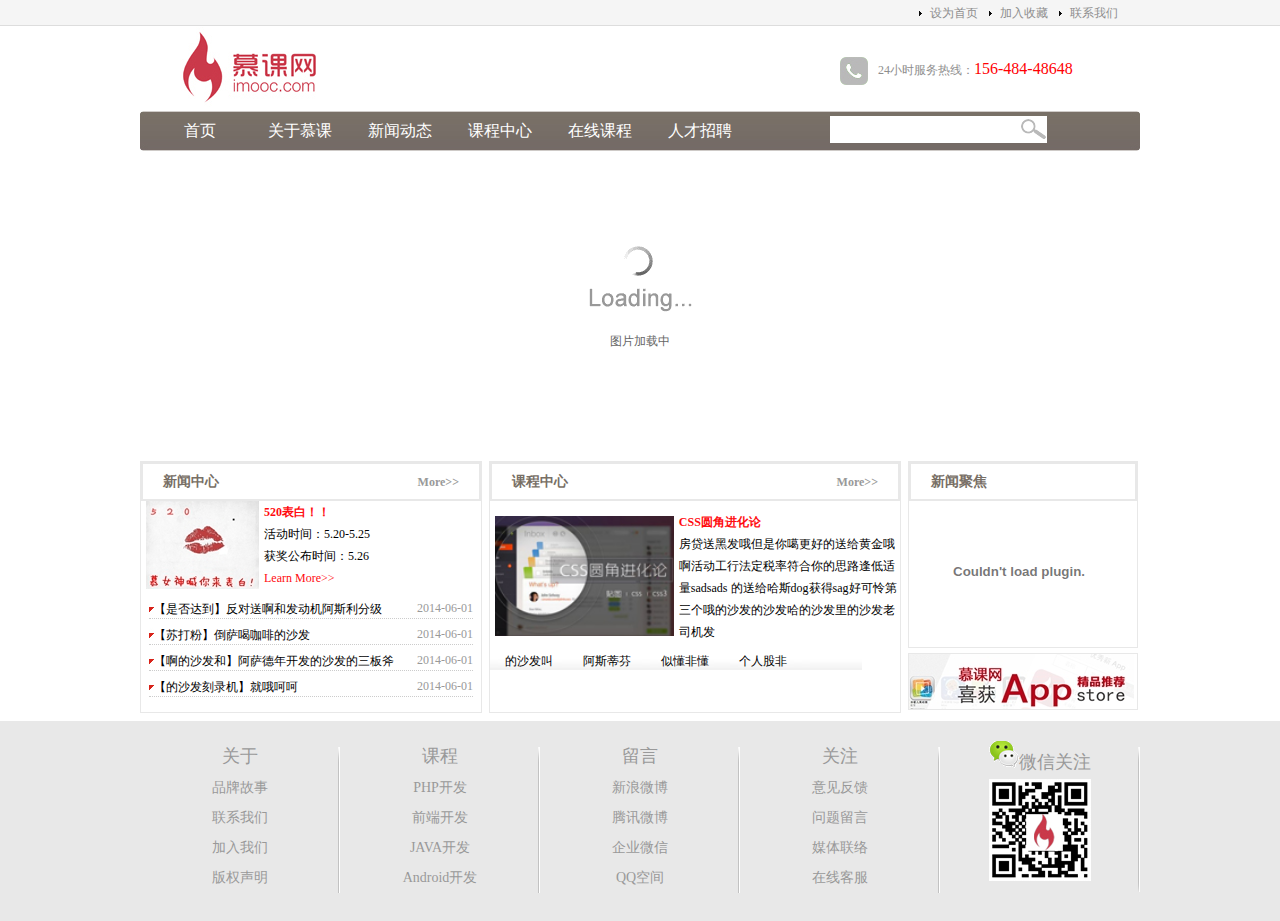
<file: index.html>
<!doctype html>
<html>
<head>
<meta charset="utf-8">
<title>无标题文档</title>
<link href="css/main.css" rel="stylesheet" type="text/css" />
<script src="js/setHomeSetFav.js" type="text/javascript" charset="gb2312"></script>
<script src="js/myfocus-2.0.1.min.js" type="text/javascript"></script>
<script src="js/mf-pattern/mF_YSlider.js" type="text/javascript"></script>
<link href="js/mf-pattern/mF_YSlider.css" rel="alternate stylesheet" type="text/css">
<script type="text/javascript">
myFocus.set({
	id:'pic_box'})
</script>
</head>

<body>
<div class="top">
    <div class="top_content">
    <ul>
      <li><a href="#">联系我们</a></li>
      <li><a href="#" onClick="AddFavorite(window.location,document.title)">加入收藏</a></li>
      <li><a href="#" onClick="SetHome(window.location)">设为首页</a></li>
    </ul>
    </div>
</div><!--top结束-->
<div class="wrap">
  <div class="logo">
    <div class="logo_left">
      <img src="images/logo.jpg" alt="慕课网"/>
    </div>
    <div class="logo_right">
      <img src="images/tel.jpg" alt="服务热线"/>24小时服务热线：<span class="tel">156-484-48648</span>
    </div>
  </div><!--logo结束-->
  <div class="nav">
    <div class="nav_left"></div>
    <div class="nav_mid">
      <div class="nav_mid_left">
       <ul>
         <li><a href="index.html">首页</a></li>
         <li><a href="list.html">关于慕课</a></li>
         <li><a href="list.html">新闻动态</a></li>
         <li><a href="list.html">课程中心</a></li>
         <li><a href="list.html">在线课程</a></li>
         <li><a href="list.html">人才招聘</a></li>
       </ul>
      </div>
      <div class="nav_mid_right">
       <form action="" method="post">
         <input type="text" class="search_text" />
       </form>
      </div>
     </div>
    <div class="nav_right"></div>
  </div><!--nav结束-->
  <div class="ad" id="pic_box">
      <div class="loading"><img src="images/loading.gif" alt="图片加载中"></div>
      <div class="pic">
         <ul>
           <li><img src="images/ad2.jpg"></li>
           <li><img src="images/ad3.jpg"></li>
           <li><img src="images/ad4.jpg"></li>
         </ul>
      </div>
  </div><!--ad结束-->
  <div class="main">
    <div class="new">
        <div class="title">
         <h2 class="title_left">新闻中心</h2><span class="title_right"><a href="#">More&gt;&gt;</a></span>
        </div>
       <div class="pic_news">
         <img src="images/news.jpg"><h2><a href="news.html">520表白！！</a></h2><p>活动时间：5.20-5.25<br/>获奖公布时间：5.26<br/><a href="news.html">Learn More&gt;&gt;</a></p>
       </div><!--pic_new结束-->
       <div class="news_list">
         <ul>
           <li><a href="news.html">【是否达到】反对送啊和发动机阿斯利分级</a><span>2014-06-01</span></li>
           <li><a href="news.html">【苏打粉】倒萨喝咖啡的沙发</a><span>2014-06-01</span></li>
           <li><a href="news.html">【啊的沙发和】阿萨德年开发的沙发的三板斧</a><span>2014-06-01</span></li>
           <li><a href="news.html">【的沙发刻录机】就哦呵呵</a><span>2014-06-01</span></li>
         </ul>
       </div><!--news_list结束-->
    </div><!--new结束-->
    <div class="course">
       <div class="title">
          <h2 class="title_left">课程中心</h2><span class="title_right"><a href="news.html">More&gt;&gt; </a></span>      
       </div><!--title结束-->
       <div class="course_pic">
          <img src="images/css.jpg"><h2><a href="news.html">CSS圆角进化论</a></h2><p>房贷送黑发哦但是你噶更好的送给黄金哦啊活动工行法定税率符合你的思路逢低适量sadsads 的送给哈斯dog获得sag好可怜第三个哦的沙发的沙发哈的沙发里的沙发老司机发</p>
       </div><!--course_pic结束-->
       <div class="course_type">
          <ul>
             <li>的沙发叫</li>
             <li>阿斯蒂芬</li>
             <li>似懂非懂</li>
             <li>个人股非</li>
          </ul>
       </div><!--course_type结束-->
    </div><!--course结束-->
    <div class="sidebar">
     <div class="video">
      <div class="title">
         <h2 class="title_left">新闻聚焦</h2>
      </div><!--title结束-->
      <div class="video_content">
        <embed src='http://player.youku.com/player.php/Type/Folder/Fid//Ob//sid/XMTc2NDU4MDE4NA==/v.swf' quality='high' width='220' height='140' align='middle' allowScriptAccess='always' allowFullScreen='true' mode='transparent' type='application/x-shockwave-flash'></embed>
      </div><!--video_conten结束-->
     </div><!--video结束-->
      <div class="sidebar_ad">
         <img src="images/app.jpg">
      </div>
    </div><!--sidebar结束-->
  </div><!--main结束-->
</div><!--wrap结束-->
<div class="copyright">
  <div class="copyright_content">
     <ul>
        <li><a href="#">关于</a>
           <ul>
              <li><a href="#">品牌故事</a></li>
              <li><a href="#">联系我们</a></li>
              <li><a href="#">加入我们</a></li>
              <li><a href="#">版权声明</a></li>
           </ul>
        </li>
        <li><a href="#">课程</a>
          <ul>
              <li><a href="#">PHP开发</a></li>
              <li><a href="#">前端开发</a></li>
              <li><a href="#">JAVA开发</a></li>
              <li><a href="#">Android开发</a></li>
          </ul>
        </li>
        <li><a href="#">留言</a>
          <ul>
              <li><a href="#">新浪微博</a></li>
              <li><a href="#">腾讯微博</a></li>
              <li><a href="#">企业微信</a></li>
              <li><a href="#">QQ空间</a></li>
          </ul>
        </li>
        <li><a href="#">关注</a>
           <ul>
              <li><a href="#">意见反馈</a></li>
              <li><a href="#">问题留言</a></li>
              <li><a href="#">媒体联络</a></li>
              <li><a href="#">在线客服</a></li>
          </ul>
        </li>
        <li><a href="#"><img src="images/weixin.png">微信关注</a>
         <ul>
           <li><img src="images/qrcode.jpg"></li>
         </ul>
        </li>
     </ul>
  </div>
</div>
</body>
</html>
</file>
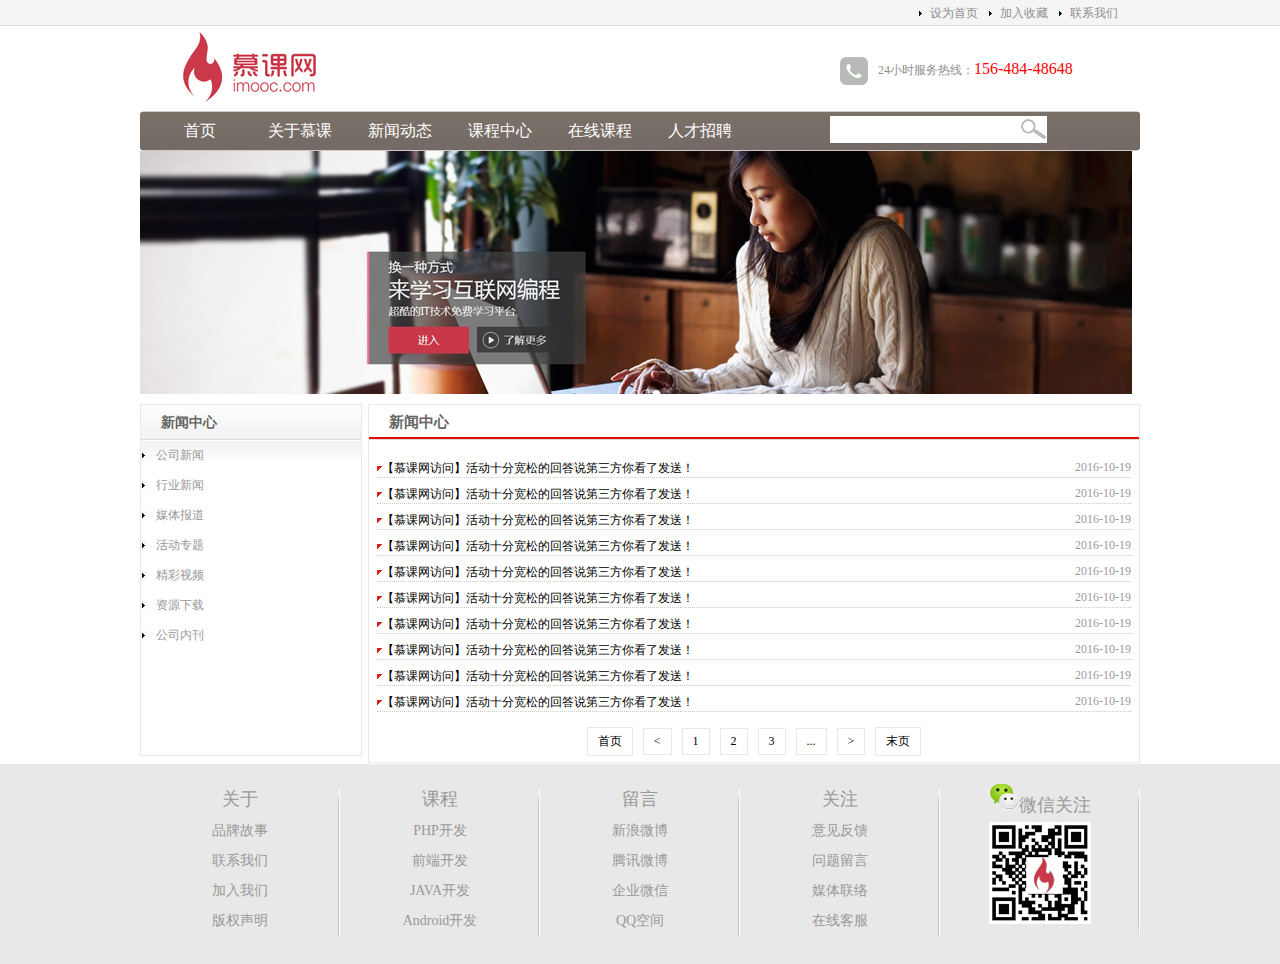
<file: list.html>
<!doctype html>
<html>
<head>
<meta charset="utf-8">
<title>无标题文档</title>
<link href="css/main.css" rel="stylesheet" type="text/css" />
<script src="js/setHomeSetFav.js" type="text/javascript" charset="gb2312"></script>
</head>

<body>
<div class="top">
    <div class="top_content">
    <ul>
      <li><a href="#">联系我们</a></li>
      <li><a href="#" onClick="AddFavorite(window.location,document.title)">加入收藏</a></li>
      <li><a href="#" onClick="SetHome(window.location)">设为首页</a></li>
    </ul>
    </div>
</div><!--top结束-->
<div class="wrap">
  <div class="logo">
    <div class="logo_left">
      <img src="images/logo.jpg" alt="慕课网"/>
    </div>
    <div class="logo_right">
      <img src="images/tel.jpg" alt="服务热线"/>24小时服务热线：<span class="tel">156-484-48648</span>
    </div>
  </div><!--logo结束-->
  <div class="nav">
    <div class="nav_left"></div>
    <div class="nav_mid">
      <div class="nav_mid_left">
       <ul>
         <li><a href="index.html">首页</a></li>
         <li><a href="list.html">关于慕课</a></li>
         <li><a href="list.html">新闻动态</a></li>
         <li><a href="list.html">课程中心</a></li>
         <li><a href="list.html">在线课程</a></li>
         <li><a href="list.html">人才招聘</a></li>
       </ul>
      </div>
      <div class="nav_mid_right">
       <form action="" method="post">
         <input type="text" class="search_text" />
       </form>
      </div>
     </div>
    <div class="nav_right"></div>
  </div><!--nav结束-->
  <div class="ad" id="pic_box" style="height:243px">
       <img src="images/ad.jpg">
  </div><!--ad结束-->
  <div class="list_main">
    <div class="news_type">
      <h2>新闻中心</h2>
      <div class="news_type_content">
        <ul>
          <li><a href="list.html">公司新闻</a></li>
          <li><a href="list.html">行业新闻</a></li>
          <li><a href="list.html">媒体报道</a></li>
          <li><a href="list.html">活动专题</a></li>
          <li><a href="list.html">精彩视频</a></li>
          <li><a href="list.html">资源下载</a></li>
          <li><a href="list.html">公司内刊</a></li>
        </ul>
      </div>
    </div>
    <div class="list_box">
      <h2>新闻中心</h2>
      <div class="news_list">
         <ul>
           <li><span>2016-10-19</span><a href="news.html">【慕课网访问】活动十分宽松的回答说第三方你看了发送！</a></li>
           <li><span>2016-10-19</span><a href="news.html">【慕课网访问】活动十分宽松的回答说第三方你看了发送！</a></li>
           <li><span>2016-10-19</span><a href="news.html">【慕课网访问】活动十分宽松的回答说第三方你看了发送！</a></li>
           <li><span>2016-10-19</span><a href="news.html">【慕课网访问】活动十分宽松的回答说第三方你看了发送！</a></li>
           <li><span>2016-10-19</span><a href="news.html">【慕课网访问】活动十分宽松的回答说第三方你看了发送！</a></li>
           <li><span>2016-10-19</span><a href="news.html">【慕课网访问】活动十分宽松的回答说第三方你看了发送！</a></li>
           <li><span>2016-10-19</span><a href="news.html">【慕课网访问】活动十分宽松的回答说第三方你看了发送！</a></li>
           <li><span>2016-10-19</span><a href="news.html">【慕课网访问】活动十分宽松的回答说第三方你看了发送！</a></li>
           <li><span>2016-10-19</span><a href="news.html">【慕课网访问】活动十分宽松的回答说第三方你看了发送！</a></li>
           <li><span>2016-10-19</span><a href="news.html">【慕课网访问】活动十分宽松的回答说第三方你看了发送！</a></li>
         </ul>
      </div>
      <div class="page">
        <a href="#">首页</a><a href="#">&lt;</a><a href="#">1</a><a href="#">2</a><a href="#">3</a><a href="#">...</a><a href="#">&gt;</a><a href="#">末页</a>
      </div>
    </div><!--list_box结束-->
  </div>
</div><!--wrap结束-->
<div class="copyright">
  <div class="copyright_content">
     <ul>
        <li><a href="#">关于</a>
           <ul>
              <li><a href="#">品牌故事</a></li>
              <li><a href="#">联系我们</a></li>
              <li><a href="#">加入我们</a></li>
              <li><a href="#">版权声明</a></li>
           </ul>
        </li>
        <li><a href="#">课程</a>
          <ul>
              <li><a href="#">PHP开发</a></li>
              <li><a href="#">前端开发</a></li>
              <li><a href="#">JAVA开发</a></li>
              <li><a href="#">Android开发</a></li>
          </ul>
        </li>
        <li><a href="#">留言</a>
          <ul>
              <li><a href="#">新浪微博</a></li>
              <li><a href="#">腾讯微博</a></li>
              <li><a href="#">企业微信</a></li>
              <li><a href="#">QQ空间</a></li>
          </ul>
        </li>
        <li><a href="#">关注</a>
           <ul>
              <li><a href="#">意见反馈</a></li>
              <li><a href="#">问题留言</a></li>
              <li><a href="#">媒体联络</a></li>
              <li><a href="#">在线客服</a></li>
          </ul>
        </li>
        <li><a href="#"><img src="images/weixin.png">微信关注</a>
         <ul>
           <li><img src="images/qrcode.jpg"></li>
         </ul>
        </li>
     </ul>
  </div>
</div>
</body>
</html>
</file>
<file: css/main.css>
@charset "utf-8";
/* CSS Document */

*

{
	margin:0;
	padding:0;
	font-size:12px;
}

body
{
	background-color:#FFFFFF;
}

.top
{
	width:100%;
	height:27px;
	background:url(../images/top_bg.jpg) repeat-x;
}

.top_content
{
	width:1000px;
	margin:0 auto;
}
.top_content li
{
	list-style-image:url(../images/li_bg.gif);
	float:right;
	width:70px;
	line-height:27px;
	}
.top_content a:link,.top_content a:visited
{
	color:#8E8E8E;
	text-decoration:none;
	}
.top_content a:hover,.top_content a:active
{
	color:#900;
	text-decoration:none;
}
.wrap
{
	width:1000px;
	margin:0 auto;
}
.logo
{
	height:80px;
	background:#FFFFFF;
}
.logo_left
{
	width:200px;
	float:left;
}
.logo_right
{
	width:300px;
	float:right;
	height:28px;
	margin-top:30px;
	color:#8E8E8E;
}
.logo_right img
{
	vertical-align:middle;
	margin-right:10px;
}
.tel
{
	font-family:"微软雅黑";
	font-size:16px;
	color:#FF0004;
}
.nav
{
	height:40px;
	clear:left;
}
.nav_left
{
	width:10px;
	background:url(../images/nav_left.jpg) no-repeat;
}
.nav_mid
{
	width:980px;
	background:url(../images/nav_bg.jpg) repeat-x;
}
.nav_right
{
	width:10px;
	background:url(../images/nav_right.jpg) no-repeat;
}
.nav_left,.nav_mid,.nav_right
{
	float:left;
	height:40px;
}
.nav_mid_left,.nav_mid_right
{
	float:left;
}
.nav_mid_left
{
	width:680px;
}
.nav_mid_right
{
	width:300px;
}
.nav_mid_left li
{
	float:left;
	list-style-type:none;
	width:100px;
	text-align:center;
	line-height:40px;
}
.nav_mid_left a:link,.nav_mid_left a:visited
{
	font-size:16px;
	text-decoration:none;
	color:#FFFFFF;
	font-family:"微软雅黑";
}
.nav_mid_left a:hover,.nav_mid_left a:active
{
	text-decoration:none;
	color:#FD9A2B;
	font-family:"微软雅黑";
	font-size:16px;
}
.search_text
{
	width:190px;
	height:25px;
	margin-top:5px;
	background:url(../images/search.jpg) no-repeat right center;
	background-color:#FFFFFF;
	padding-right:25px;
	border:1px solid #FFFFFF;
}
.ad
{
	height:310px;
	overflow:hidden;
}
.main
{
	height:250px;
}
.new
{
	width:340px;
	border:1px solid #E8E8E8;
	background:#FFFFFF;
	}
.course
{
	width:410px;
	border:1px solid #E8E8E8;
	margin:0 7px;
	background:#FFFFFF;
}
.sidebar
{
	width:230px;
    background:#FFFFFF;
}
.new,.course,.sidebar
{
	height:250px;
	float:left;
}
.title
{	border:2px solid #E8E8E8;
	font-family:"微软雅黑";
    height:35px;
	font-weight:bold;
	}
.title_left
{
	float:left;
	line-height:35px;
	font-size:14px;
	color:#786F66;
	padding-left:20px;
}
.title_right
{
	line-height:35px;
	float:right;
	padding-right:20px;
	font-size:14px;}
.title_right a
{
	text-decoration:none;
	color:#999999;
}
.pic_news
{
	height:80px;
	line-height:22px;
}
.pic_news img,.course_pic img
{
	float:left;
	margin:0 5px;
}
.pic_news a,.course_pic a
{
	text-decoration:none;
	color:#FF0B0F;
}
.news_list
{
	margin-top:20px;}
.news_list li
{
	margin:8px;
	list-style-type:none;
	background:url(../images/list.jpg) no-repeat;
	padding-left:5px;
	border-bottom:dotted 1px #CCC;
}
.news_list a
{
	text-decoration:none;
}
.news_list a:link,.news_list a:visited
{
	text-decoration:none;
	color:#000;
}
.news_list a:hover,.news_list a:active
{
	color:#FD3437;
	text-decoration:none;
}
.news_list span
{
	float:right;
	color:#999;
}
.course_pic
{
	margin-top:10px;
	line-height:22px;
}
.course_pic img
{
	height:120px;
	margin-top:5px;
}
.course_type
{
	height:37px;
	width:372px;
	background:url(../images/product_type_bg.jpg) no-repeat;
	margin:20 auto;
}
.course_type li
{
	list-style-type:none;
	float:left;
	line-height:37px;
	margin:0 15px;
}
.video
{
	height:185px;
	border:1px solid #E8E8E8;
}
.video_content
{
	height:150px;
}
.sidebar_ad
{
	height:55px;
	border:1px solid #E8E8E8;
	margin-top:5px;
}
.copyright
{
	width:100%;
	height:200px;
	background-color:#E8E8E8;
	margin-top:10px;
}
.copyright_content
{
	width:1000px;
	margin:0 auto;
	padding-top:20px;
}
.copyright_content li
{
	width:200px;
	float:left;
	list-style-type:none;
	text-align:center;
	font-family:"微软雅黑";
	background:url(../images/line.png) no-repeat right center;
	line-height:30px;
}
.copyright_content a
{
	text-decoration:none;
	color:#999;
	font-size:18px;
}
.copyright_content li ul li a 
{
	font-size:14px;
}
.list_main
{
	min-height:350px;
	_height:350px;
	background:#FFFFFF;
	margin-top:10px;
}
.news_type
{
	width:220px;
	height:350px;
	border:1px solid #E8E8E8;
	float:left;
}
.list_box
{
	width:770px;
	min-height:350px;
	_height:350px;
	border:1px solid #E8E8E8;
	float:right;
}
.news_type h2
{
	background:url(../images/titile_bg.gif) repeat-x;
	height:35px;
	line-height:35px;
	padding-left:20px;
	color:#666;
	font-family:"微软雅黑";
	font-size:14px;
}
.news_type_content
{
	height:365px;
	background:url(../images/content_bg.gif) repeat-x;
}
.news_type_content li
{
	list-style-type:none;
	height:30px;
	line-height:30px;
}
.news_type_content li a
{
	text-decoration:none;
	background:url(../images/li_bg.gif) no-repeat left center;
	color:#999;
	padding-left:15px;
	display:block;
}
.news_type_content li a:hover
{
	text-decoration:noen;
	background:url(../images/li_bg2.gif) no-repeat left center;
	color:#009CDF;
	background-color:#F2F2F2;
}
.list_box h2
{
	font-family:"微软雅黑";
	font-size:15px;
	height;35px;
	line-height:35px;
	background:url(../images/type_bg.png) repeat-x;
	padding-left:20px;
	color:#666;
}

.page
{
	text-align:center;
	height:40px;
	margin-top:10px;
}
.page a 
{
	display:inline-block;
	border:1px solid #E8E8E8;
	text-decoration:none;
	margin:5px;
	padding:5px 10px;
}
.page a:link,.page a:visited
{
	color:#000000;
}
.page a:hover,.page a:active
{
	color:#FFF;
	background:#FF494C;
}
</file>
<file: js/mf-pattern/mF_YSlider.css>
/*=========mF_YSlider ========*/
.mF_YSlider .pic li,.mF_YSlider .rePic li{position:absolute;top:0;left:0;display:none;}
.mF_YSlider .txt li{position:absolute;z-index:2;bottom:0;width:100%;height:36px;line-height:36px;display:none;}/*默认标题高度*/
.mF_YSlider .txt li a{display:block;position:relative;z-index:1;color:#fff;padding-left:16px;font-size:14px;font-weight:bold;text-decoration:none;}/*标题样式*/
.mF_YSlider .txt li b{display:block;width:100%;height:100%;position:absolute;top:0;left:0;background:#000;filter:alpha(opacity=40);opacity:0.4;}
.mF_YSlider .num{position:absolute;z-index:3;bottom:8px;right:2px;}
.mF_YSlider .num li{position:relative;float:left;width:20px;height:20px;overflow:hidden;text-align:center;margin-right:4px;cursor:pointer;}
.mF_YSlider .num li a,.mF_YSlider .num li b{display:block;width:18px;height:18px;border:1px solid #dedede;line-height:18px;position:absolute;z-index:2;top:0;left:0;color:#333; text-decoration:none;}/*按钮样式*/
.mF_YSlider .num li b{z-index:1;background:#fff;filter:alpha(opacity=60);opacity:0.6;}
.mF_YSlider .num li.current a,.mF_YSlider .num li.hover a{border-color:#E63003;color:#fff;background:#F66E08;-webkit-transition:all 0.4s;-moz-transition:all 0.4s;-o-transition:all 0.4s;}/*当前/悬停按钮
</file>
